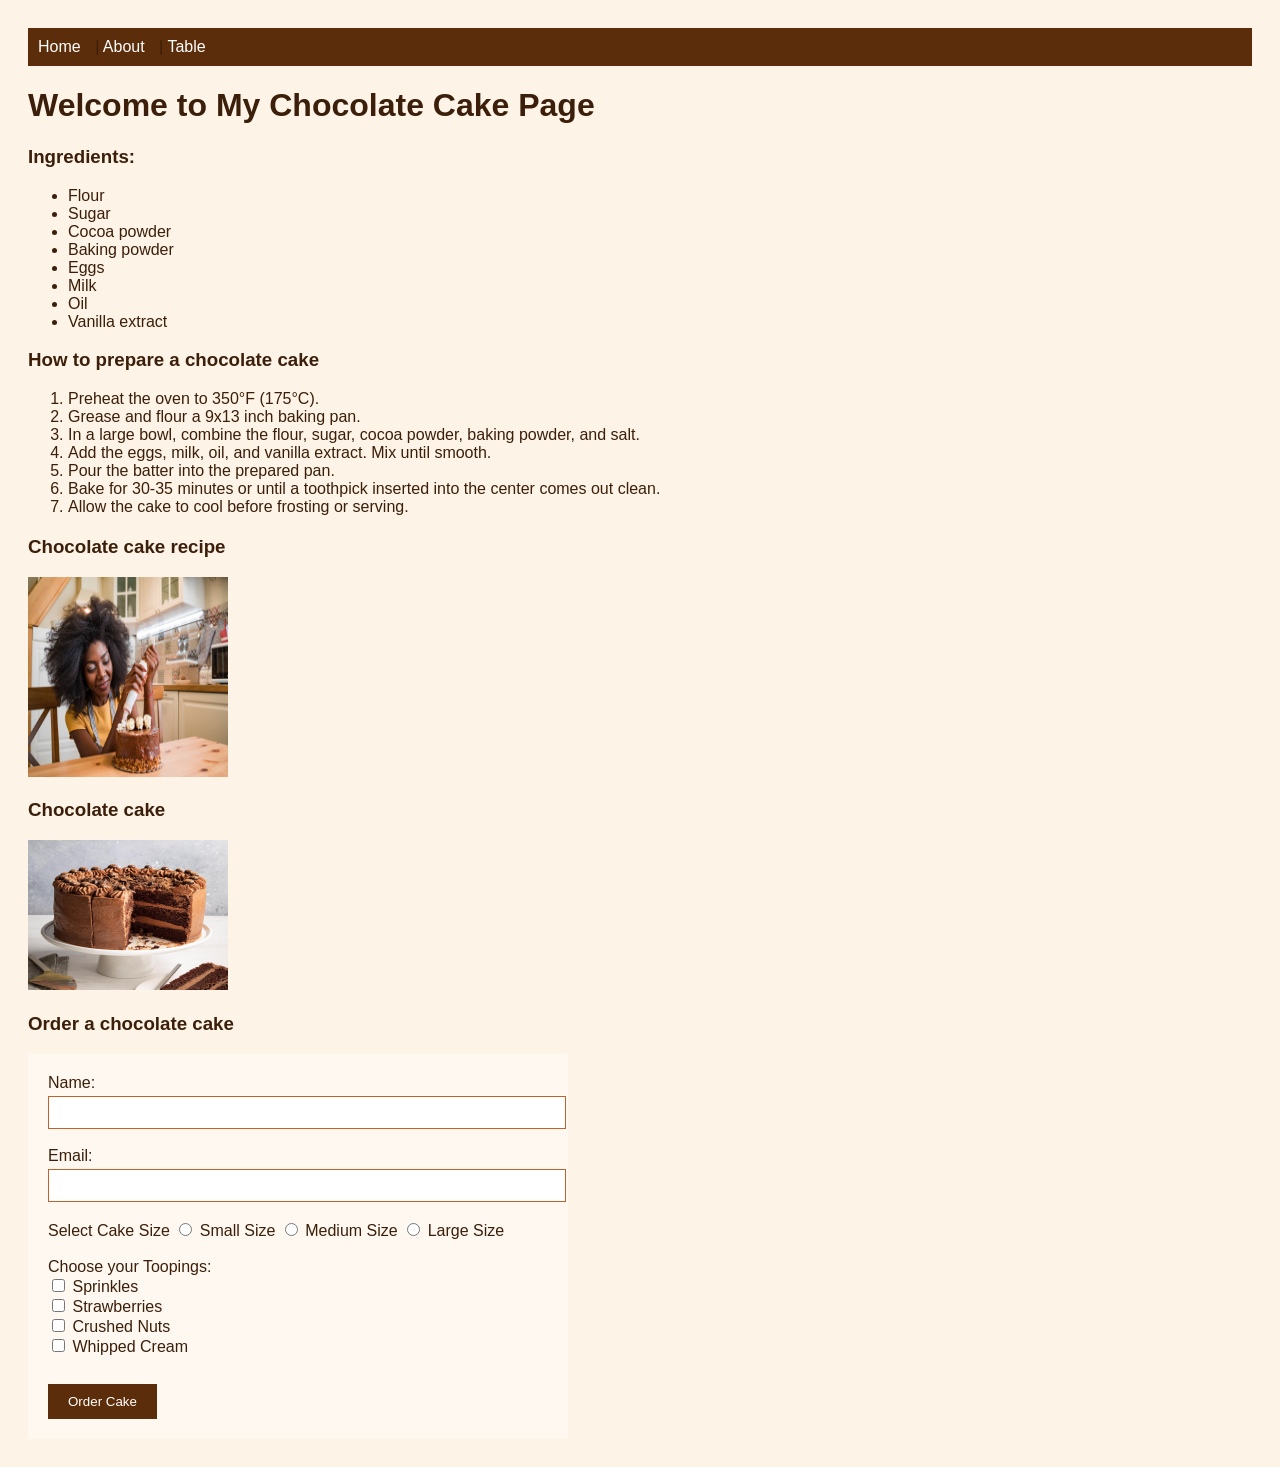
<file: index.html>
<!DOCTYPE html>
<html lang="en">
<head>
  <meta charset="UTF-8">
  <meta name="viewport" content="width=device-width, initial-scale=1.0">
  <title>Home-Page</title>
  <link rel="stylesheet" href="style.css">
</head>
<body>
   <nav>
        <a href="index.html" title="Go to Home Page">Home</a> |
        <a href="about.html" title="Go to About Page">About</a> |
        <a href="table.html" title="View Student Table">Table</a>
    </nav>

    <h1> Welcome to My Chocolate Cake Page</h1>
     <h3>Ingredients:</h3>
    <ul>
      <li>Flour</li>
      <li>Sugar</li>
      <li>Cocoa powder</li>
      <li>Baking powder</li>
      <li>Eggs</li>
      <li>Milk</li>
      <li>Oil</li>
      <li>Vanilla extract</li>
    </ul>
    <h3>How to prepare a chocolate cake</h3>
    <ol>
        <li>Preheat the oven to 350°F (175°C).</li>
        <li>Grease and flour a 9x13 inch baking pan.</li>
        <li>In a large bowl, combine the flour, sugar, cocoa powder, baking powder, and salt.</li>
        <li>Add the eggs, milk, oil, and vanilla extract. Mix until smooth.</li>
        <li>Pour the batter into the prepared pan.</li>
        <li>Bake for 30-35 minutes or until a toothpick inserted into the center comes out clean.</li>
        <li>Allow the cake to cool before frosting or serving.</li>
    </ol>

    <h2>
      <h3>Chocolate cake recipe</h3>
      <img src="images/personne.jpg" alt="A person preparing a chocolate cake" width="200" height="200">




      <h3>Chocolate cake</h3>
      <img src="images/cake.jpg" alt="Chocolate cake" width="200" height="150">





    </h2>

    <h3>Order a chocolate cake</h3>
    <form action="order.html" method="post">
      <label for="name">Name:</label>
      <input type="text" id="name" name="name" required><br><br>
      <label for="email">Email:</label>
      <input type="email" id="email" name="email" required><br><br>

      <label >Select Cake Size</label>
      <input type="radio" id="small" name="size" value="small">
      <label for="small">Small Size</label>
      <input type="radio" id="medium" name="size" value="medium">
      <label for="medium">Medium Size</label>
      <input type="radio" id="large" name="size" value="large">
      <label for="large">Large Size</label><br><br>

      <label>Choose your Toopings:</label>  <br>
       <input type="checkbox" id="sprinkles" name="topping" value="sprinkles">
        <label for="sprinkles">Sprinkles</label><br>
        <input type="checkbox" id="strawberries" name="topping" value="strawberries">
        <label for="strawberries">Strawberries</label><br>
        <input type="checkbox" id="nuts" name="topping" value="nuts">
        <label for="nuts">Crushed Nuts</label><br>
        <input type="checkbox" id="cream" name="topping" value="cream">
        <label for="cream">Whipped Cream</label><br><br>

      <input type="submit" value="Order Cake">
      
    </form>
    
  
</body>
</html>
</file>
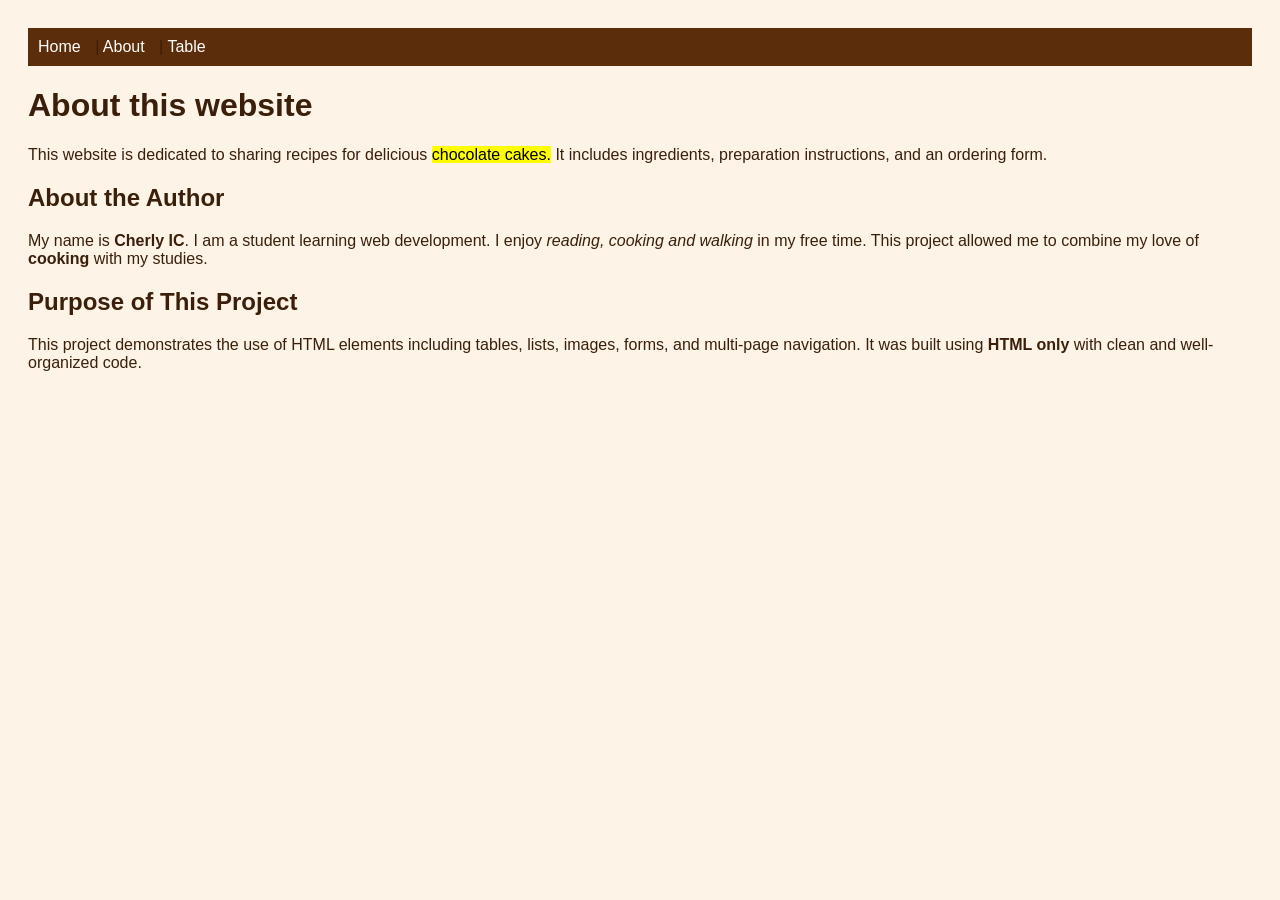
<file: about.html>
<!DOCTYPE html>
<html lang="en">
<head>
  <meta charset="UTF-8">
  <meta name="viewport" content="width=device-width, initial-scale=1.0">
  <title>About</title>
   <link rel="stylesheet" href="style.css">
</head>
<body>
   <nav>
        <a href="index.html" title="Go to Home Page">Home</a> |
        <a href="about.html" title="Go to About Page">About</a> |
        <a href="table.html" title="View Student Table">Table</a>
    </nav>

    <h1> About this website</h1>
    <p>This website is dedicated to sharing recipes for delicious <mark>chocolate cakes.</mark> It includes ingredients, preparation instructions, and an ordering form.</p>

     <h2>About the Author</h2>
    <p>
        My name is <strong>Cherly IC</strong>. I am a student learning web 
        development. I enjoy <em>reading, cooking and walking</em> in my free time.
        This project allowed me to combine my love of <b>cooking</b> with my studies.
    </p>



    <h2>Purpose of This Project</h2>
    <p>
        This project demonstrates the use of HTML elements including tables, lists, 
        images, forms, and multi-page navigation. It was built using 
        <strong>HTML only</strong> with clean and well-organized code.
    </p>
  
</body>
</html>
</file>
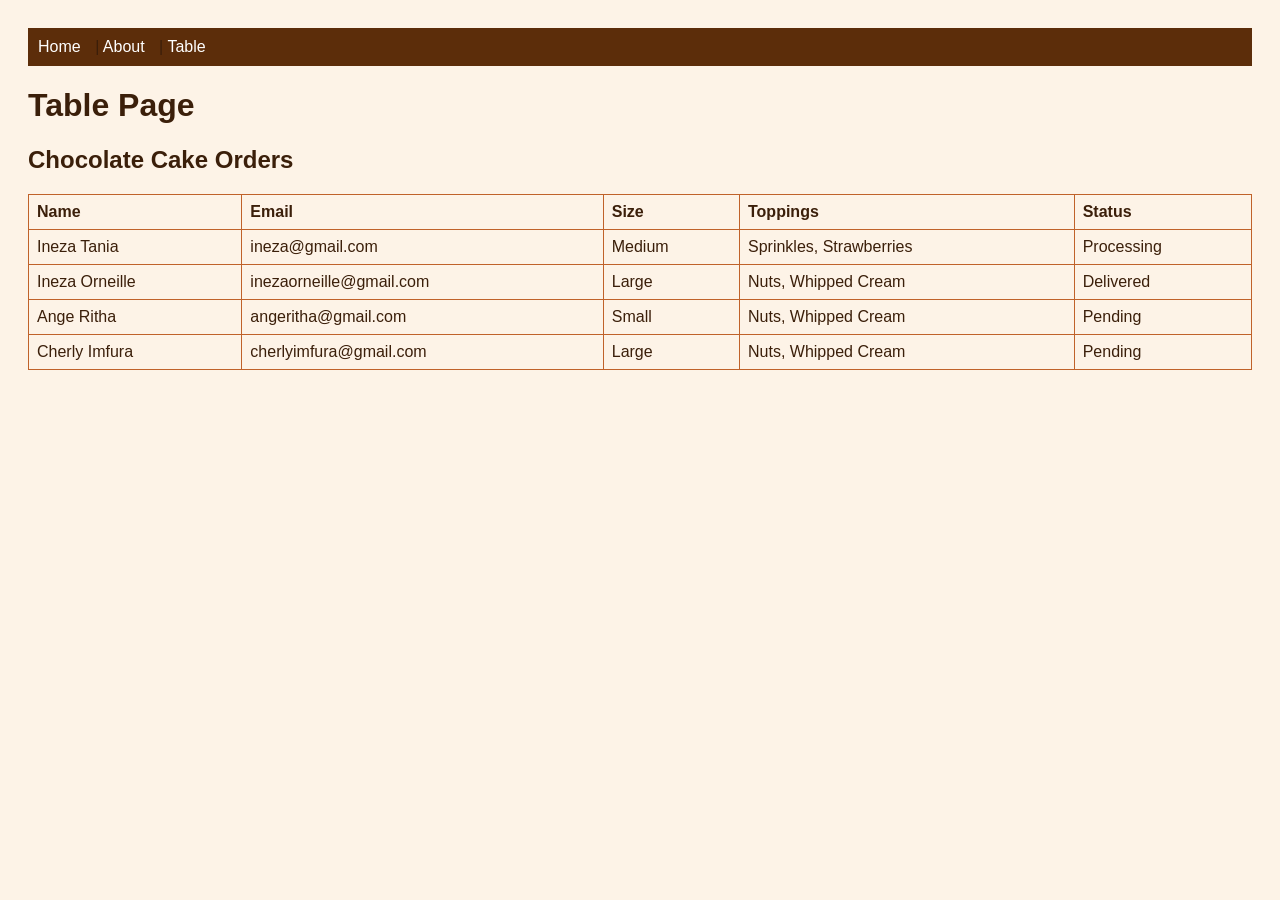
<file: table.html>
<!DOCTYPE html>
<html lang="en">
<head>
  <meta charset="UTF-8">
  <meta name="viewport" content="width=device-width, initial-scale=1.0">
  <title>Home-Page</title>
   <link rel="stylesheet" href="style.css">
</head>
<body>
   <nav>
        <a href="index.html" title="Go to Home Page">Home</a> |
        <a href="about.html" title="Go to About Page">About</a> |
        <a href="table.html" title="View Student Table">Table</a>
    </nav>

    <h1>Table Page</h1>
    <h2>Chocolate Cake Orders</h2>
    <table border="1">
        <tr>
            <th>Name</th>
            <th>Email</th>
            <th>Size</th>
            <th>Toppings</th>
            <th>Status</th>
        </tr>
        <tr>
            <td>Ineza Tania</td>
            <td>ineza@gmail.com</td>
            <td>Medium</td>
            <td>Sprinkles, Strawberries</td>
            <td>Processing</td>
        </tr>
        <tr>
            <td>Ineza Orneille</td>
            <td>inezaorneille@gmail.com</td>
            <td>Large</td>
            <td>Nuts, Whipped Cream</td>
            <td>Delivered</td>
        </tr>
        <tr>
            <td>Ange Ritha</td>
            <td>angeritha@gmail.com</td>
            <td>Small</td>
            <td>Nuts, Whipped Cream</td>
            <td>Pending</td>
        </tr>

        <tr>
            <td>Cherly Imfura</td>
            <td>cherlyimfura@gmail.com</td>
            <td>Large</td>
            <td>Nuts, Whipped Cream</td>
            <td>Pending</td>
        </tr>

    </table>

    
    
  
</body>
</html>
</file>
<file: style.css>
body {
    background-color: #fdf3e7;
    font-family: Arial, sans-serif;
    color: #3b1f0a;
    padding: 20px;
}
nav {
    background-color: #5c2d0a;
    padding: 10px;
}

nav a {
    color: white;
    text-decoration: none;
    margin-right: 10px;
}
table {
    width: 100%;
    border-collapse: collapse;
}

th, td {
    padding: 8px;
    border: 1px solid #c0622a;
    text-align: left;
}

thead {
    background-color: #5c2d0a;
    color: white;
}
form {
    background-color: #fff8f0;
    padding: 20px;
    max-width: 500px;
}

input[type="text"],
input[type="email"] {
    width: 100%;
    padding: 8px;
    margin-top: 4px;
    border: 1px solid #c0622a;
}

input[type="submit"] {
    background-color: #5c2d0a;
    color: white;
    padding: 10px 20px;
    border: none;
    cursor: pointer;
    margin-top: 10px;
}
</file>
